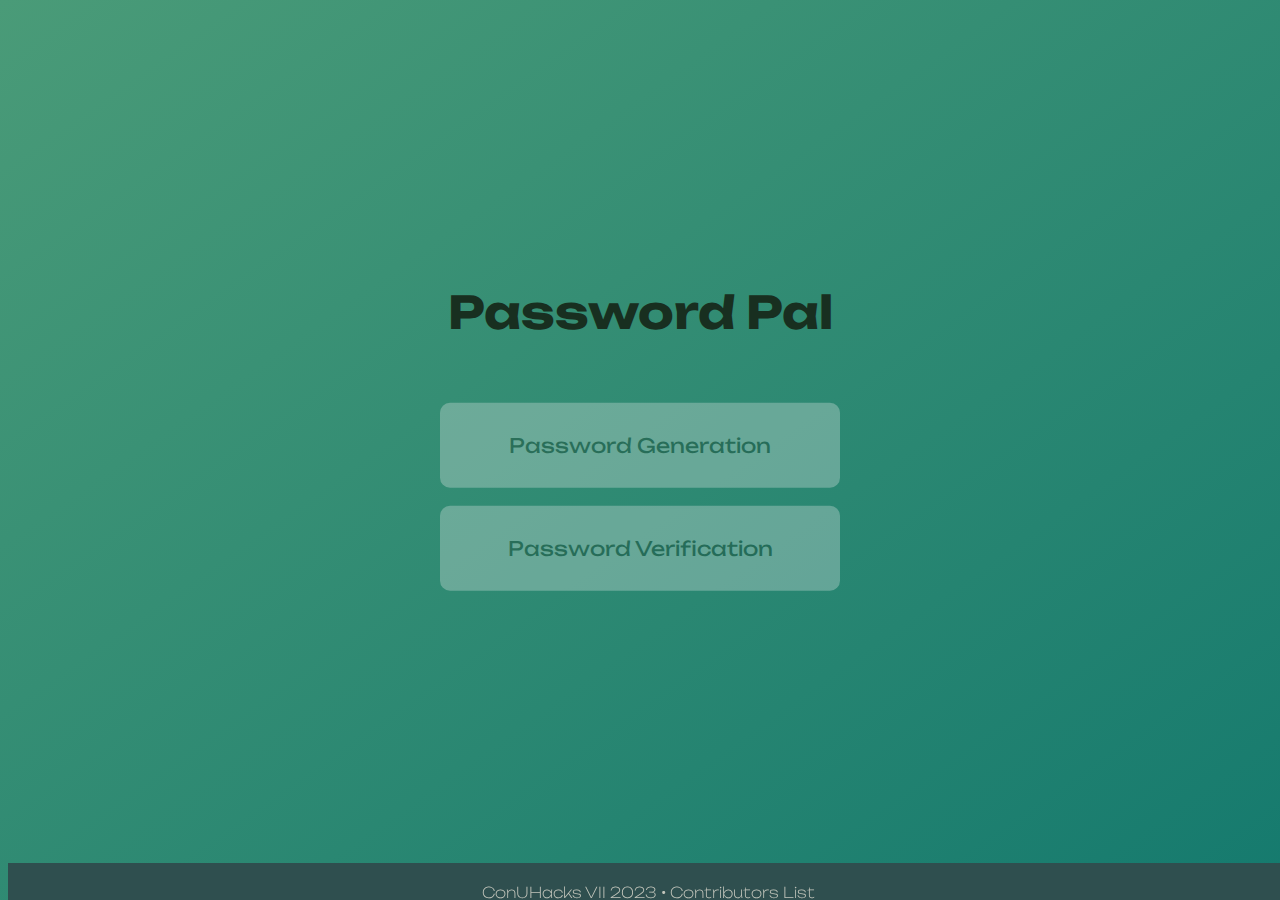
<file: index.html>
<!DOCTYPE html>
<html lang="en">
<head>
    <meta charset="UTF-8">
    <meta http-equiv="X-UA-Compatible" content="IE=edge">
    <meta name="viewport" content="width=device-width, initial-scale=1.0">
    <title>Home Page | Password Pal</title>
    <link rel="stylesheet" href="/style.css">
    <link rel="stylesheet" href="https://fonts.googleapis.com/css?family=Unbounded">
    <link href="https://cdn.jsdelivr.net/npm/bootstrap@5.3.0-alpha1/dist/css/bootstrap.min.css" rel="stylesheet" integrity="sha384-GLhlTQ8iRABdZLl6O3oVMWSktQOp6b7In1Zl3/Jr59b6EGGoI1aFkw7cmDA6j6gD" crossorigin="anonymous">
    <script src="https://cdn.jsdelivr.net/npm/bootstrap@5.3.0-alpha1/dist/js/bootstrap.bundle.min.js" integrity="sha384-w76AqPfDkMBDXo30jS1Sgez6pr3x5MlQ1ZAGC+nuZB+EYdgRZgiwxhTBTkF7CXvN" crossorigin="anonymous"></script>
</head>
<body id="grad">
    <div class="homeBody">
        <div class="homeContent">
            <p class="homeContent">
                Password Pal
            </p>
            <br>
            <button class="homeContent">
                <a href="generation.html" class="homeContent">
                    Password Generation
                </a>
            </button>
            <br>
            <button class="homeContent">
                <a href="verification.html" class="homeContent">
                    Password Verification
                </a>
            </button>
        </div>
    </div>
    <div class="footer">
        <p class="subtext">
            ConUHacks VII 2023 • 
            <a href="credits.html" class="url">
                Contributors List
            </a>
        </p>
    </div>
</body>
</html>
</file>
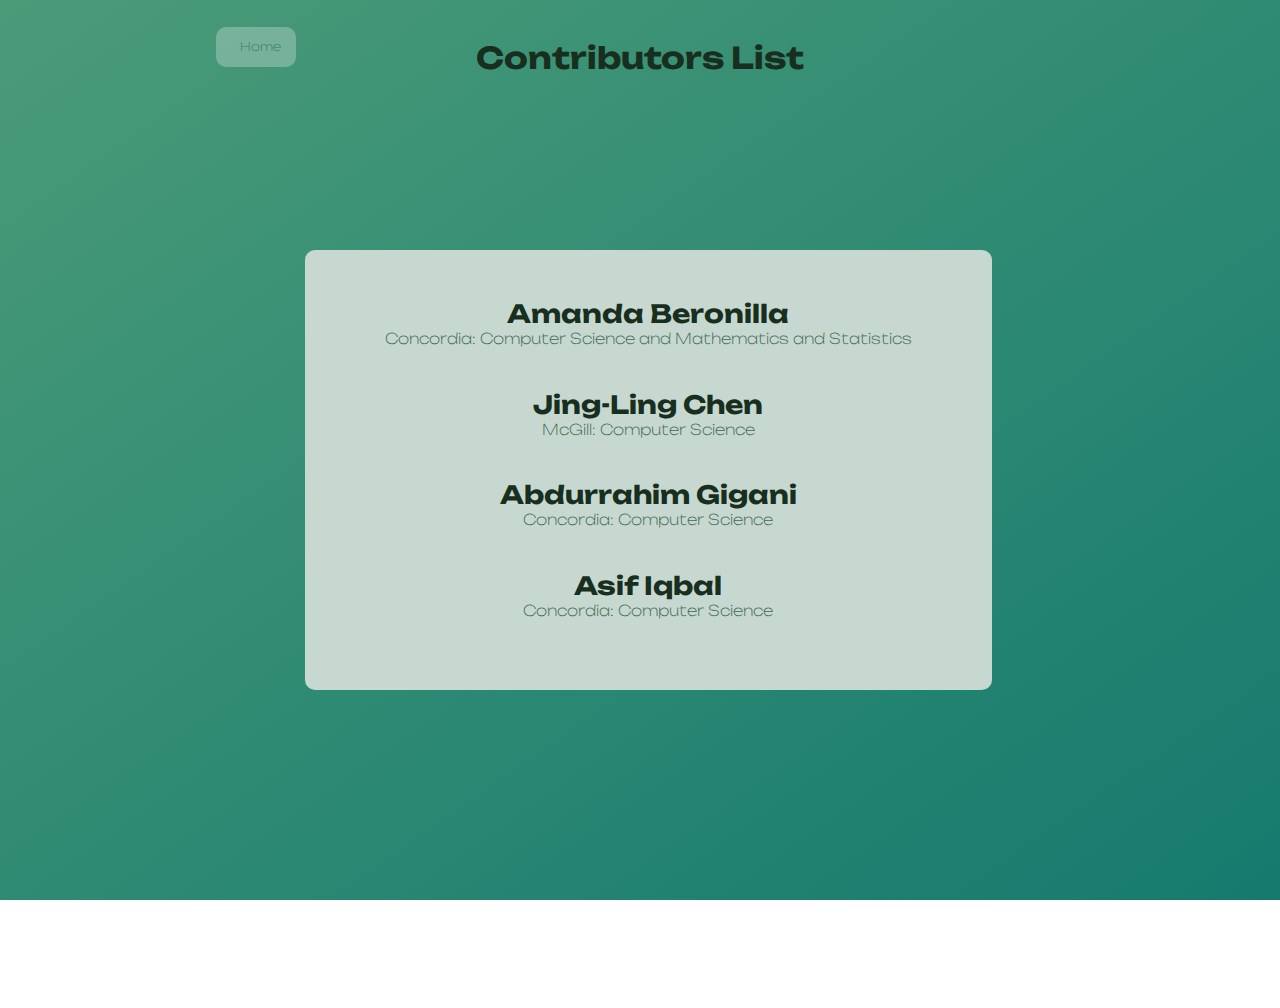
<file: credits.html>
<!DOCTYPE html>
<html lang="en">
<head>
    <meta charset="UTF-8">
    <meta http-equiv="X-UA-Compatible" content="IE=edge">
    <meta name="viewport" content="width=device-width, initial-scale=1.0">
    <title>Contributors List | TITLE</title>
    <link rel="stylesheet" href="/style.css">
    <link rel="stylesheet" href="https://fonts.googleapis.com/css?family=Unbounded">
    <link href="https://cdn.jsdelivr.net/npm/bootstrap@5.3.0-alpha1/dist/css/bootstrap.min.css" rel="stylesheet" integrity="sha384-GLhlTQ8iRABdZLl6O3oVMWSktQOp6b7In1Zl3/Jr59b6EGGoI1aFkw7cmDA6j6gD" crossorigin="anonymous">
    <script src="https://cdn.jsdelivr.net/npm/bootstrap@5.3.0-alpha1/dist/js/bootstrap.bundle.min.js" integrity="sha384-w76AqPfDkMBDXo30jS1Sgez6pr3x5MlQ1ZAGC+nuZB+EYdgRZgiwxhTBTkF7CXvN" crossorigin="anonymous"></script>
</head>
<body class="creditsBody">
    <div class="header">
        <p class="title">
            Contributors List
            <br>
            <div class="homeOptions">
                <button class="backToHomeButton">
                    <a href="index.html" class="backToHomeLink">Home</a>
                </button>
            </div>
        </p>
    </div>
    <div class="creditsContent">
        <div class="creditsBackground">
            <dl class="creditsList">
                <dt class="creditsList">
                    <a href="https://www.linkedin.com/in/amandaberonilla/" target="_blank" class="creditsList">
                        Amanda Beronilla
                    </a>
                </dt>
                <dd class="creditsList">
                    Concordia: Computer Science and Mathematics and Statistics
                </dd>
                <br>
                <dt class="creditsList">
                    <a href="https://www.linkedin.com/in/jing-ling-chen-b13433233/" target="_blank" class="creditsList">
                        Jing-Ling Chen
                    </a>
                </dt>
                <dd class="creditsList">
                    McGill: Computer Science
                </dd>
                <br>
                <dt class="creditsList">
                    <a href="https://www.linkedin.com/in/abdurrahim-gigani-102710247/" target="_blank" class="creditsList">
                        Abdurrahim Gigani
                    </a>
                </dt>
                <dd class="creditsList">
                    Concordia: Computer Science
                </dd>
                <br>
                <dt class="creditsList">
                    <a href="https://www.linkedin.com/in/asif-iqbal-86bb59168/" target="_blank" class="creditsList">
                        Asif Iqbal
                    </a>
                </dt>
                <dd class="creditsList">
                    Concordia: Computer Science
                </dd>
            </dl>
        </div>
    </div>
</body>
</html>
</file>
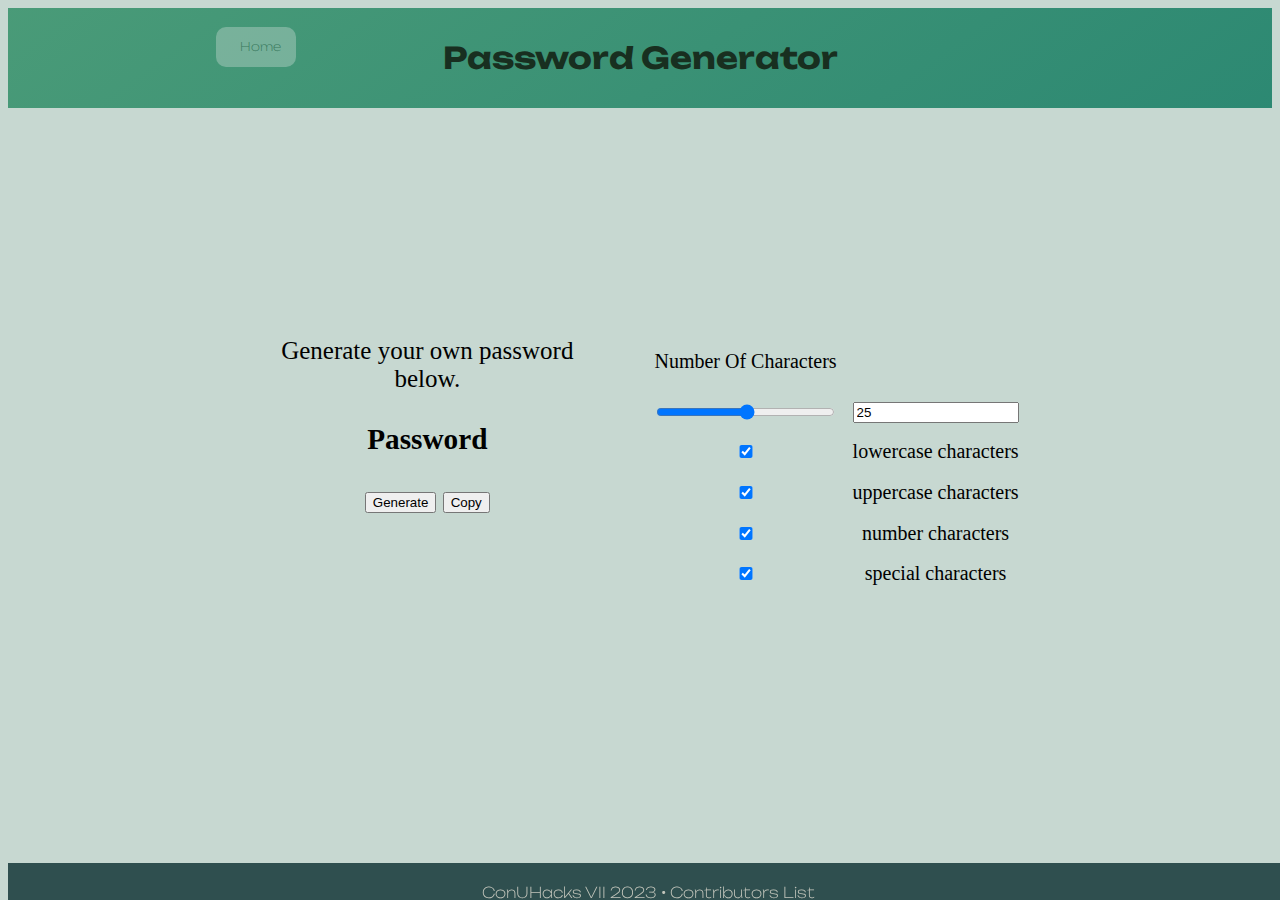
<file: generation.html>
<!DOCTYPE html>
<html lang="en">
<head>
    <meta charset="UTF-8">
    <meta http-equiv="X-UA-Compatible" content="IE=edge">
    <meta name="viewport" content="width=device-width, initial-scale=1.0">
    <title>Password Generator | Password Pal</title>
    <link rel="stylesheet" href="style.css">
    <link rel="stylesheet" href="https://fonts.googleapis.com/css?family=Unbounded">
    <link href="https://cdn.jsdelivr.net/npm/bootstrap@5.3.0-alpha1/dist/css/bootstrap.min.css" rel="stylesheet" integrity="sha384-GLhlTQ8iRABdZLl6O3oVMWSktQOp6b7In1Zl3/Jr59b6EGGoI1aFkw7cmDA6j6gD" crossorigin="anonymous">
    <script src="https://cdn.jsdelivr.net/npm/bootstrap@5.3.0-alpha1/dist/js/bootstrap.bundle.min.js" integrity="sha384-w76AqPfDkMBDXo30jS1Sgez6pr3x5MlQ1ZAGC+nuZB+EYdgRZgiwxhTBTkF7CXvN" crossorigin="anonymous"></script>
</head>
<body class="passwordBody">
    <div class="header">
        <p class="title">
            Password Generator
            <br>
            <!-- NOTE: For some reason, this button no longer works after JS was implemented. -->
            <div class="homeOptions">
                <button class="backToHomeButton">
                    <a href="index.html" class="backToHomeLink">Home</a>
                </button>
            </div>
        </p>
    </div>
    <div class="generationContent">
        <div class="grid-container" id="">
            <form class="grid-item" id="passwordForm">
                Generate your own password below.
                <!-- <br>
                <br> -->
                <h3 id="PasswordDisplay"> Password </h3>
                <!-- <br> -->
                <div class="generationButtons">
                    <button type="submit" class="btn btn-success" id="generationSubmit">Generate</button>
                    <button type="button" class="btn btn-success" onclick="copyToClipboard()">Copy</button>
                </div>
                <p id="miscText"> </p>
            </form>
            <form class="grid-item checkboxes" id="checkboxes">
                
                <!-- set these into column -->
                <label for="characterAmountNumber">Number Of Characters</label>
                <br>
                <br>
                <input type="range" min="5" max="50" id="characterAmountRange">
                <input type="number" min="5" max="50" id="characterAmountNumber" value="25">
    
                <!-- Checkboxes -->
                <input checked type="checkbox" id="lower" name="lower" value="Lower">
                <label for="lower"> lowercase characters </label>
                <input checked type="checkbox" id="upper" name="upper" value="Upper">
                <label for="upper"> uppercase characters </label>
                <input checked type="checkbox" id="number" name="number" value="Number">
                <label for="number"> number characters </label>
                <input checked type="checkbox" id="special" name="special" value="Special">
                <label for="special"> special characters </label>
                <br>
            </form>
        </div>
    </div>
    <div class="footer">
        <p class="subtext">
            ConUHacks VII 2023 • 
            <a href="credits.html" class="url">
                Contributors List
            </a>
        </p>
    </div>
    <script src="script.js"></script>
</body>
</html>
</file>
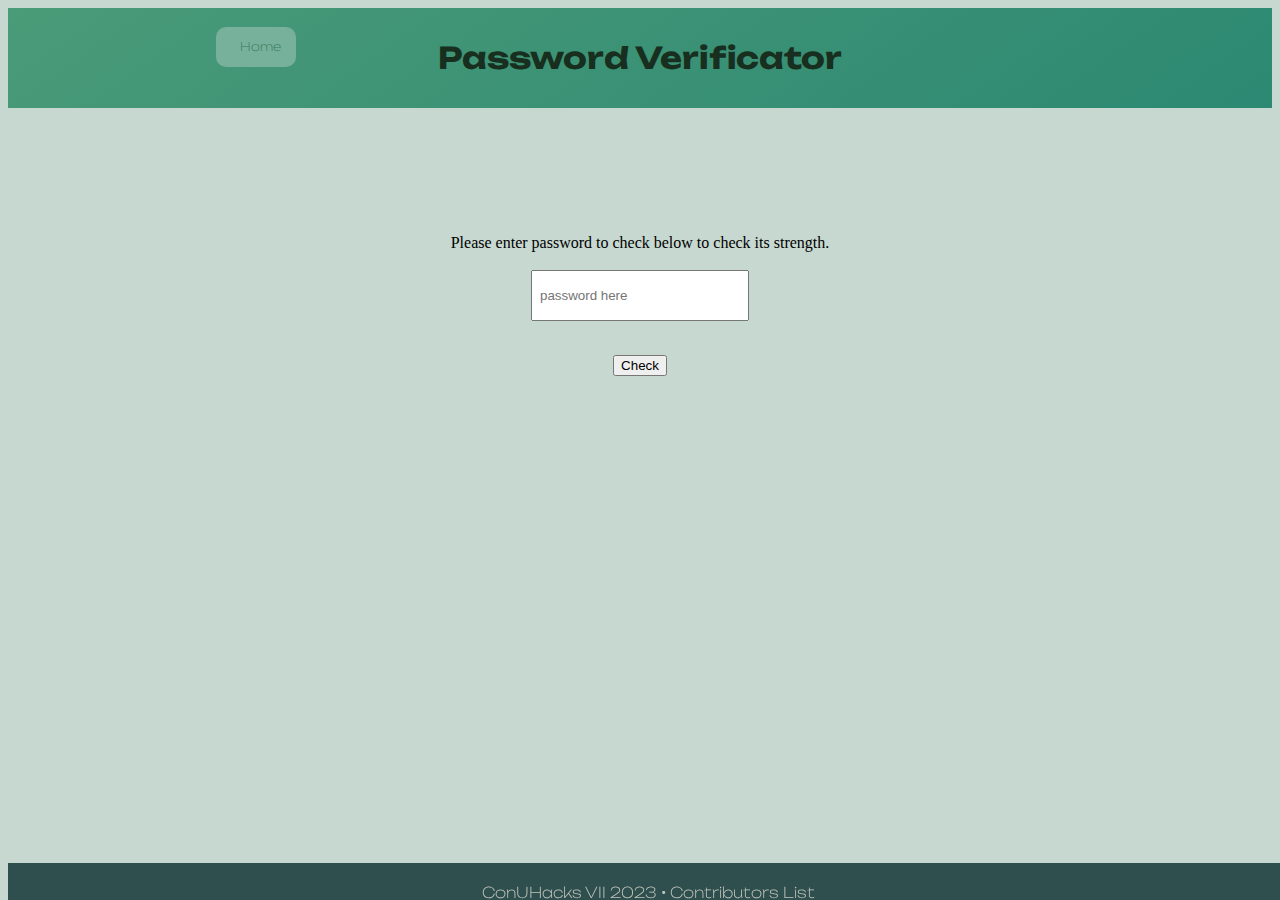
<file: verification.html>
<!DOCTYPE html>
<html lang="en">
<head>
    <meta charset="UTF-8">
    <meta http-equiv="X-UA-Compatible" content="IE=edge">
    <meta name="viewport" content="width=device-width, initial-scale=1.0">
    <title>Password Verificator | Password Pal</title>
    <link rel="stylesheet" href="style.css">
    <link rel="stylesheet" href="https://fonts.googleapis.com/css?family=Unbounded">
    <link href="https://cdn.jsdelivr.net/npm/bootstrap@5.3.0-alpha1/dist/css/bootstrap.min.css" rel="stylesheet" integrity="sha384-GLhlTQ8iRABdZLl6O3oVMWSktQOp6b7In1Zl3/Jr59b6EGGoI1aFkw7cmDA6j6gD" crossorigin="anonymous">
    <script src="https://cdn.jsdelivr.net/npm/bootstrap@5.3.0-alpha1/dist/js/bootstrap.bundle.min.js" integrity="sha384-w76AqPfDkMBDXo30jS1Sgez6pr3x5MlQ1ZAGC+nuZB+EYdgRZgiwxhTBTkF7CXvN" crossorigin="anonymous"></script>
</head>
<body class="passwordBody">
    <div class="header">
        <p class="title">
            Password Verificator
            <br>
            <div class="homeOptions">
                <button class="backToHomeButton">
                    <a href="index.html" class="backToHomeLink">Home</a>
                </button>
            </div>
        </p>
    </div>
    <div class="body" id="verificationContent">
        Please enter password to check below to check its strength.
        <br>
        <br>
        <form class="" id="form" onsubmit="numberOfTries(); return false;">
            <!-- set these into column -->
            <input type="password" name="passwordcheck" class="" id="password" placeholder="password here">
            <br>
            <p id="displayTries"> </p> 
            <br>
            <button type="button" class="btn btn-success" onclick="numberOfTries()">Check</button>
        </form>
        <!-- <form id="verification"> 
        <p> Enter a common word that you want to use in your password.</p>
        <input type="textbox" id="lower" name="lower" value="Enter">
        <input type="button" id ="button1" value="add" onclick = "datacollection();"></input>
        <input type="button" id ="button2" value="Display" onclick = "displayarray();"></input> -->
        <!-- <input type="textbox" id = "button3" value="Length" onclick =  -->
        <!-- TODO: fix this -->
        <!-- <div id="Result"></div>
        </form> -->
    </div>

    <div class="footer">
        <p class="subtext">
            ConUHacks VII 2023 • 
            <a href="credits.html" class="url">
                Contributors List
            </a>
        </p>
    </div>

    <!-- TODO: necessary?? -->
    <script type ="text/Javascript">

    </script>
    <script src="script.js"></script>
</body>
</html>
</file>
<file: style.css>
/* 
#157A6E
#4A9B78
#77B28C
#C2C5BB
*/
 .h1{
    background-color: #157A6E;
}


body {
    height: 100%; 
}


.header {
    padding: 1em;
    margin: 0;
    background-image: linear-gradient(to bottom right, #4A9B78, #157A6E);
    background-attachment: fixed;
}
.body {
    margin: 0;
    text-align: center;
}
.footer {
    position: fixed;
    bottom: 0;
    height: 20%;
    max-height: 2em;
    width: 100%;
    display: flex;
    justify-content: center;
    padding: 0;
    padding-top: 5px;
    margin: 0;
    color: #C2C5BB;
    background-color: darkslategrey;
}
.title {
    margin-top: 0.5em;
    margin-bottom: 0.5em;
    font-family: 'Unbounded', Courier, monospace;
    font-size: 30px;
    font-weight: bolder;
    text-align: center;
    color: #182f20;
}
.subtext {
    font-family: 'Unbounded', Courier, monospace;
    font-weight: lighter;
    font-size: 15px;
    text-align: center;
}
.url {
    text-decoration: none;
    color: #C2C5BB;
    transition: 0.25s;
}
.url:hover {
    color: #647f6c;
    transition: 0.25s;
}



#grad {
    background-image: linear-gradient(to bottom right, #4A9B78, #157A6E);
    background-attachment: fixed;
}
.homeBody {
    position: absolute;
    top: 50%;
    left: 50%;
    transform: translate(-50%, -60%);
}
.homeContent {
    display: flex;
    flex-direction: column;
    align-items: center;
    justify-content: space-between;
    border-radius: 10px;
}
p.homeContent {
    font-family: 'Unbounded', Courier, monospace;
    font-size: 45px;
    font-weight: bolder;
    color: #182f20;
}
a.homeContent {
    font-family: 'Unbounded', Courier, monospace;
    font-size: 20px;
    width: 30em;
    padding: 1.5em;
    color: #182f20;
    text-decoration: none;
    z-index: 100;
}
a.homeContent:hover {
    color: #C2C5BB;
}
button.homeContent {
    width: 30em;
    padding: 0;
    border: none;
    opacity: 0.3;
    transition: 0.75s;
    z-index: 100;
}
button.homeContent:hover {
    background-color: #0d1c12;
    transition: 0.75s;
}



.passwordBody {
    background-color: #c7d8d1;
}
.generationContent {
    position: absolute;
    height: 50%;
    width: 100%;
    top: 50%;
    left: 0;
    display: flex;
    flex-direction: column;
    justify-content: center;
    align-items: center;
    transform: translate(0, -50%);
}
.grid-container {
    display: flex;
    flex-direction: row;
    justify-content: space-around;
    align-items: center;
    column-gap: 45px;
    margin-top: 5%;
}
.grid-item {
    position: relative;
    width: 100%;
    height: 100%;
    align-items: center;
    font-size: 25px;
    text-align: center;
    padding: auto;
}
#verificationContent {
    margin-top: 10%;
    margin-bottom: 10%;
}
/*Checkboxes*/
#checkboxes {
    display: grid;
    margin: 0;
    font-size: 20px;
    grid-template-columns: auto auto;
    row-gap: 1rem;
    column-gap: 1rem;    
    justify-content: center;
    align-items: center;
}
#passwordForm {
    display: flex;
    flex-direction: column;
    justify-content: center;
    align-items: center;
    position: inherit;
    height: 25%;
    max-width: 45%;
    padding: 0;
    margin: 0;
    margin-bottom: 5%;
}
#password {
    height: 2.5em;
    width: 50%;
    max-width: 15em;
    padding: .5em .5em .5em .5em;
}
#send {
    height: 3em;
    width: 10em;
}
#miscText {
    font-family: 'Unbounded', Courier, monospace;
    font-size: 15px;
    padding: 1.5em;
    color: #182f20;
}
.btn btn-success{
    cursor: pointer;
    font-weight: bold;
}



/*Back to home button*/
.backToHomeButton {
    position: absolute;
    top: 2em;
    height: 3em;
    width: 6em;
    margin-left: 15%;
    border: none;
    border-radius: 10px;
    text-align: center;
    opacity: 0.3;
    transition: 0.3s;
}
.backToHomeButton:hover {
    background-color: #0d1c12;
    transition: 0.3s;

}
.backToHomeLink {
    height: 3em;
    width: 20em;
    padding: 1.5em;
    border: none;
    border-radius: 10px;
    color: #182f20;
    text-decoration: none;
    font-family: 'Unbounded', Courier, monospace;
    font-weight: lighter;
    font-size: 12px;
}
.backToHomeLink:hover {
    color: #C2C5BB;
}



.creditsBody {
    height: 100%;
    background-image: linear-gradient(to bottom right, #4A9B78, #157A6E);
    background-attachment: fixed;
}
.creditsContent {
    position: absolute;
    align-content: center;
    height: 100%;
    width: 100%;
    display: flex;
    flex-direction: column;
    justify-content: center;
    align-items: center;
}
.creditsBackground {
    padding: 3em 5em 3em 5em;
    background-color: #c7d8d1;
    border-radius: 10px;
    transform: translate(0, -20%);
}
.creditsList {
    padding: 0;
    margin: 0;
    text-align: center;

}
a.creditsList {
    font-family: 'Unbounded', Courier, monospace;
    font-size: 25px;
    font-weight: bolder;
    text-decoration: none;
    color: #182f20;
    transition: 0.3s;
}
a.creditsList:hover {
    color: #426b51;
    transition: 0.3s;
}
dd.creditsList {
    margin-bottom: 1.5em; 
    font-family: 'Unbounded', Courier, monospace;
    font-size: 15px;
    font-weight: lighter;
    color: #426b51;
}
</file>
